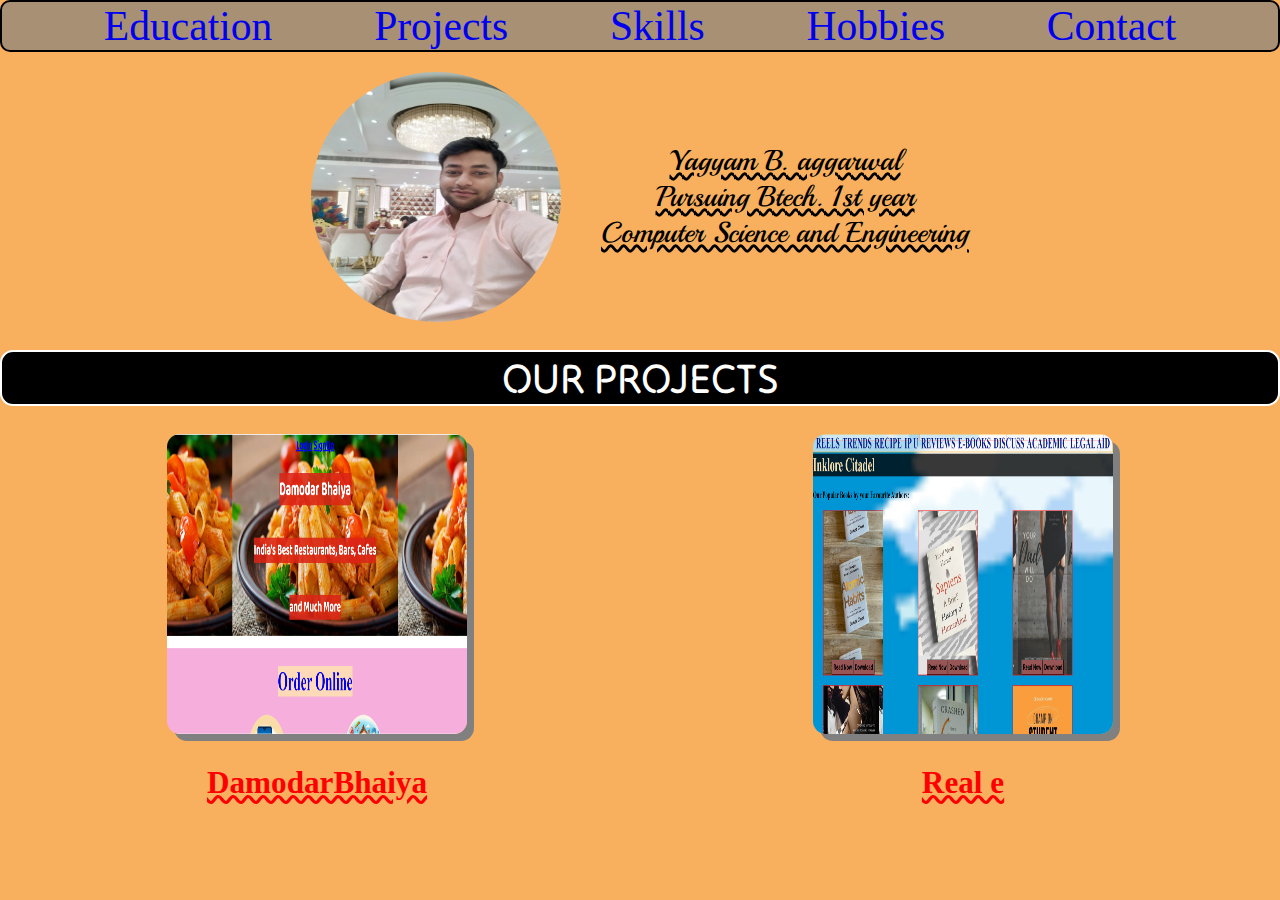
<file: index.html>
<!DOCTYPE html>
<html lang="en">
<head>
    <meta charset="UTF-8">
    <meta name="viewport" content="width=device-width, initial-scale=1.0">
    <title>Yagyam's capstone project</title>
    <link rel="stylesheet" href="resume.css">
    <link rel="preconnect" href="https://fonts.googleapis.com">
<link rel="preconnect" href="https://fonts.gstatic.com" crossorigin>
<link href="https://fonts.googleapis.com/css2?family=Baloo+Bhaijaan+2:wght@400..800&family=Playball&display=swap" rel="stylesheet">
<link rel="preconnect" href="https://fonts.googleapis.com">
<link rel="preconnect" href="https://fonts.gstatic.com" crossorigin>
<link href="https://fonts.googleapis.com/css2?family=Baloo+Bhaijaan+2:wght@400..800&family=Playball&family=Tilt+Neon&display=swap" rel="stylesheet">
</head>
<body>
    <!-- dvgdnfgnkflhl -->
    <header>
        <div><a href="education.html"target="_blank">Education</a></div>
        <div><a href="https://yagyamaggarwal.github.io/real-e/#"target="_blank">Projects</a></div>
        <div><a href="skills.html"target="_blank">Skills</a></div>
        <div><a href="myhobbies.html"target="_blank">Hobbies</a></div>
        <div><a href="contactme.html"target="_blank">Contact</a></div>
    </header>
   <div id="profile">
    <img src="./img/profile.jpg" alt="myimage">
        <ul>
            <li>Yagyam B. aggarwal</li>
            <li>Pursuing Btech. 1st year</li>
            <li>Computer Science and Engineering</li>
        </ul>
   </div>
   <h1 class="headings">Our Projects</h1>
   <div id="projects">
    <div id="prjct1">
        <a href="https://yagyamaggarwal.github.io/damodarbhaiya/" target="_blank"><img src="./img/Screenshot 2024-04-12 142952.png" height="300px" width="300px"  style="box-shadow: 7px 7px grey; border-radius: 13px;"></a>
        <h2>DamodarBhaiya</h2>
    </div>
    <div id="prjct2">
        <a href="https://yagyamaggarwal.github.io/real-e/#" target="_blank"><img src="./img/Screenshot 2024-04-12 143314.png" width="300px" height="300px"   style="box-shadow: 7px 7px grey; border-radius: 13px;"></a>
        <h2>Real e</h2>
    </div>
   </div>
<!-- <footer>
    <p>© yagyamb.aggarwal. All rights reserved.</p>
</footer> -->
</body>
</html>
</file>
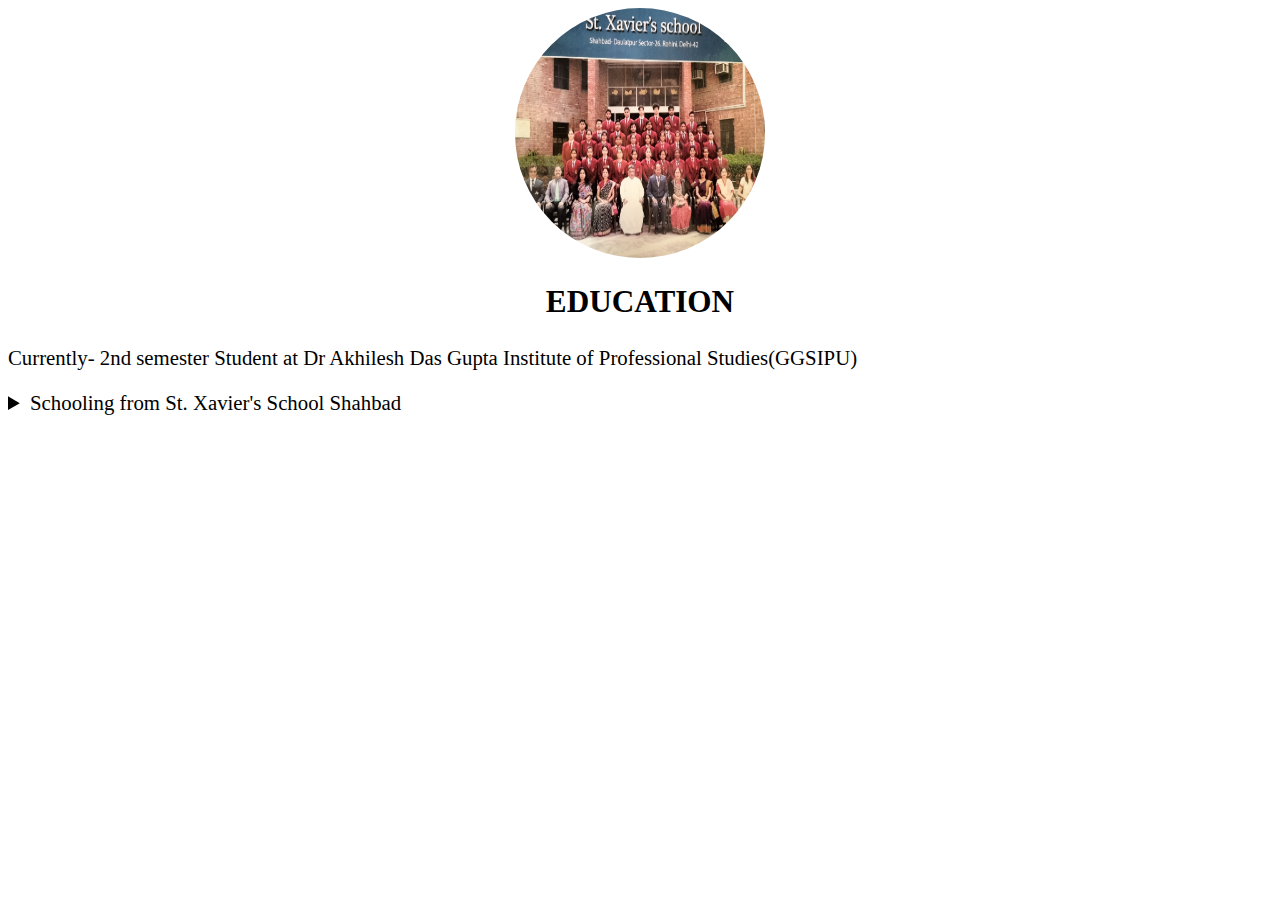
<file: education.html>
<head>
    <style>
        img{
            height: 250px;  
            width: 250px;
            border-radius: 50%;
        }
        body{
            text-align: center;
            font-size: 1.3rem;
        }
        #education{
            text-align: left;
        }
        </style>
        <title>Educational credantials</title>
        </head>
<body>
    <p><img src="./img/schl pic.jpg" alt="school image"></p>
    <h2>EDUCATION</h2>
    <div id="education">

        <p>Currently- 2nd semester Student at Dr Akhilesh Das Gupta Institute of Professional Studies(GGSIPU)</p>
        
        <details>
            <summary>Schooling from St. Xavier's School Shahbad</summary>
            <ol type="1">
                <li>Year of passing out- 2022</li>
                <li>12th grades- 90.4% (PCMB)</li>
                <li>10th grades- 85.8%</li>
                <li>House captain in 12th</li>
                <li>Won various accolades- <ul>
                    <li>Overall Excellence Award</li>
                    <li>Outstanding Awards</li>
                    <li>Basketball Zonals</li>
                </ul></li>
            </ol>
        </details>
    </div>
    </body>
</file>
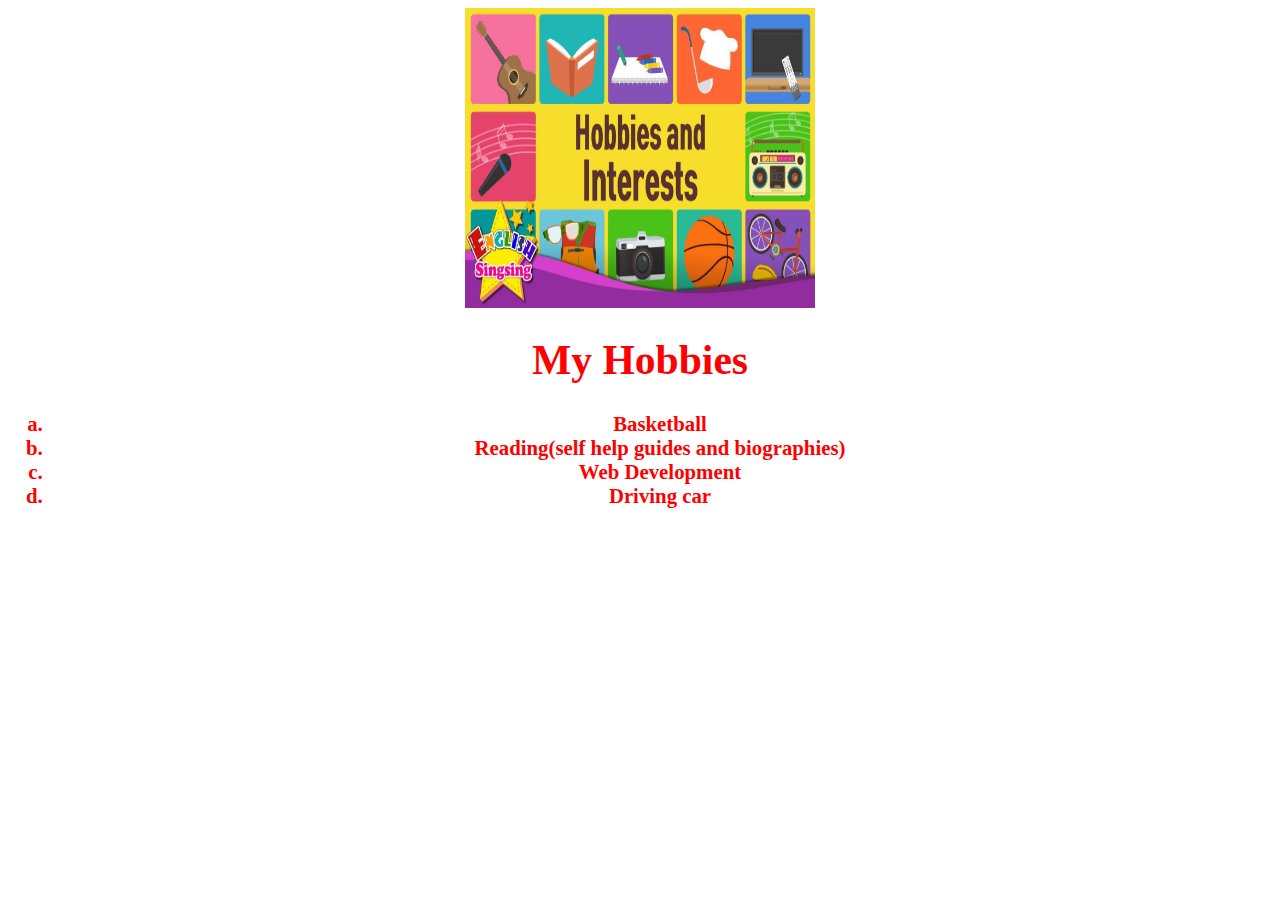
<file: myhobbies.html>
<head>
    <style>
        img{
           height: 300px;
           width: 350px;
        }
    body{
        font-size: 1.3rem;
        text-align: center;
        font-weight: 900;
        color: red;
    }
    </style>
    <title>Hobbies</title>
</head>
<body>
    <p><img src="./img/maxresdefault.jpg"/></p>
    <h1>My Hobbies</h1>
    <ol type="a">
        <li>Basketball</li>
        <li>Reading(self help guides and biographies)</li>
        <li>Web Development</li>
        <li>Driving car</li>
    </ol>
</body>
</file>
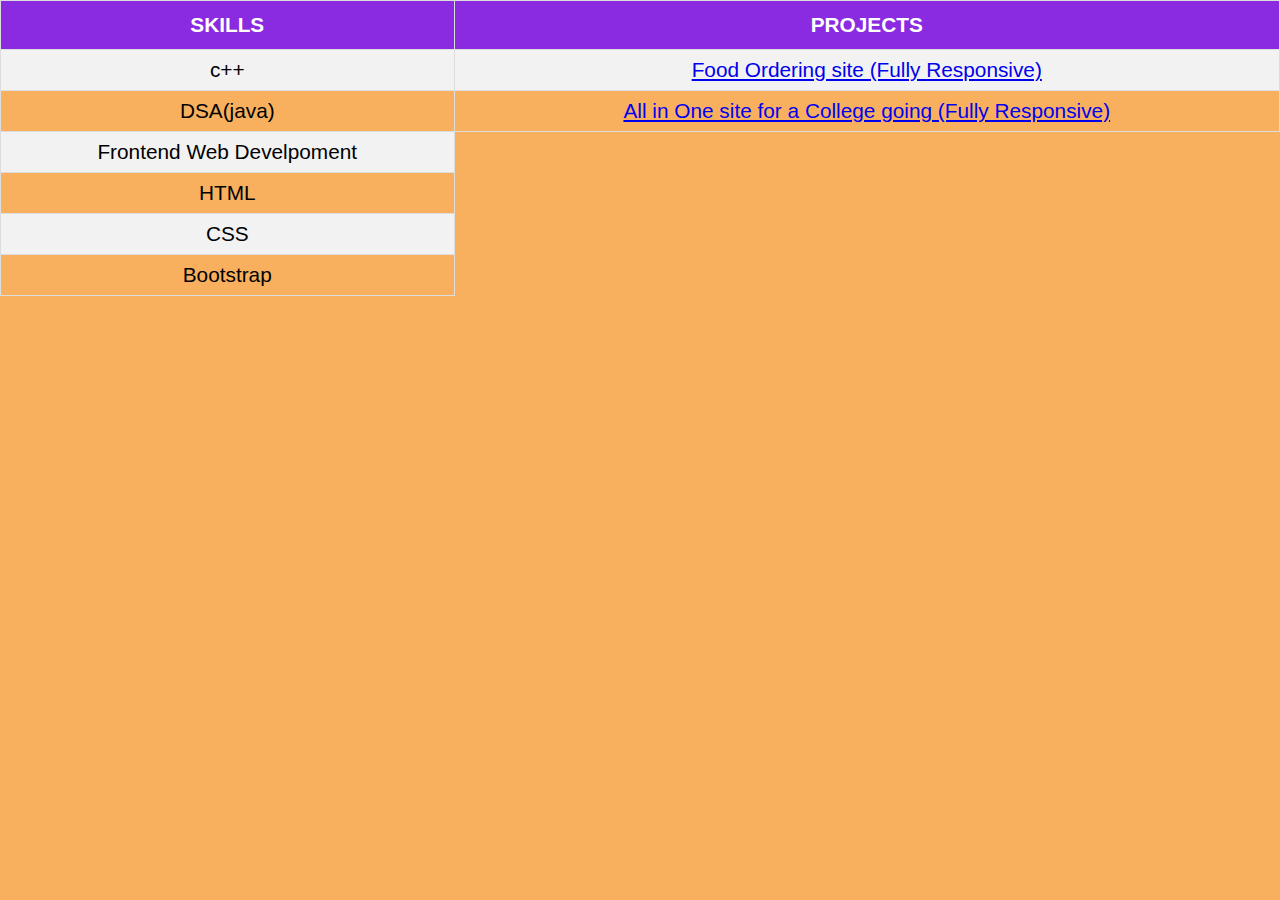
<file: skills.html>
<!DOCTYPE html>
<html lang="en">
<head>
    <meta charset="UTF-8">
    <meta name="viewport" content="width=device-width, initial-scale=1.0">
    <title>skills</title>
<link rel="stylesheet" href="resume.css">    
</head>
<body>
    <div>
        <table id="table">
                <tr>
                    <th>SKILLS</th>
                    <th>PROJECTS</th>
                </tr>
                <tr>
                    <td>c++</td>
                    <td><a href="https://yagyamaggarwal.github.io/damodarbhaiya/" target="_blank">Food Ordering site (Fully Responsive)</a></td>
                </tr>
                <tr>
                    <td>DSA(java)</td>
                    <td><a href="https://yagyamaggarwal.github.io/real-e/#" target="_blank">All in One site for a College going (Fully Responsive)</a></td>
                </tr>
                <tr>
                    <td>Frontend Web Develpoment</td>
                </tr>
                <tr>
                    <td>HTML</td>
                </tr>
                <tr>
                    <td>CSS</td>
                </tr>
                <tr>
                    <td>Bootstrap</td>
                </tr>
        </table>
    </div>
    
</body>
</html>
</file>
<file: resume.css>
body {
    background-color: rgba(247, 164, 70, 0.868);
    text-align: center;
    font-size: 1.3rem;
    margin: 0;
}

#profile img {
    border-radius: 50%;
    height: 250px;
    width: 250px;
}

header {
    display: flex;
    flex-direction: row;
    flex-wrap: wrap;
    justify-content: space-evenly;
    align-items: center;
    border: 2px solid black;
    background-color: rgba(128, 128, 128, 0.671);
    border-radius: 10px;
}

header div {
    font-size: 2em;
}

header a {
    text-decoration: none;
}

header div:hover {
    background-color: white;
    border-radius: 10px;
    transition: all 0.4s ease-out;
    transform: scale(1.2);
}

#profile {
    font-family: "Playball", cursive;
    font-weight: 400;
    font-style: normal;
    font-size: 1.8rem;
    margin-top: 20px;
    flex-wrap: wrap;
    display: flex;
    justify-content: center;
    align-items: center;
    text-decoration-line: underline;
    text-decoration-style: wavy;
}

#profile ul {
    list-style: none;
}

#table {
    font-family: Arial, Helvetica, sans-serif;
    border-collapse: collapse;
    width: 100%;
}

#table td,
#table th {
    border: 1px solid #ddd;
    padding: 8px;
}

#table tr:nth-child(even) {
    background-color: #f2f2f2;
}

#table tr:hover {
    background-color: #ddd;
}

#table th {
    padding-top: 12px;
    padding-bottom: 12px;
    text-align: center;
    background-color: blueviolet;
    color: white;
}

footer {
    position: fixed;
    right: 0px;
    bottom: 0px;
    font-size: 1em;
    background-color: black;
    color: white;
}
#projects{
    margin: 10px;
    display: grid;
    grid-template-columns: repeat(auto-fit, minmax(300px, 1fr));
    justify-content: center;
    align-items: center;
    grid-gap: 2rem;
}
#projects div{
    display: flex;
    flex-direction: column;
    flex-wrap: wrap;
    text-decoration-line: underline;
    text-decoration-style:wavy;
    align-items: center;
    color: red;
}
.headings{
    background-color: black;
    color: white;
    text-align: center;
    border: 2px solid white;
    border-radius: 13px;
    text-transform: uppercase;
  font-family: "Tilt Neon", sans-serif;
  font-weight: 900;
  font-style: normal;
}
#projects div:hover{
    transition: all 0.4s ease-out;
    transform: scale(1.08);
}
</file>
